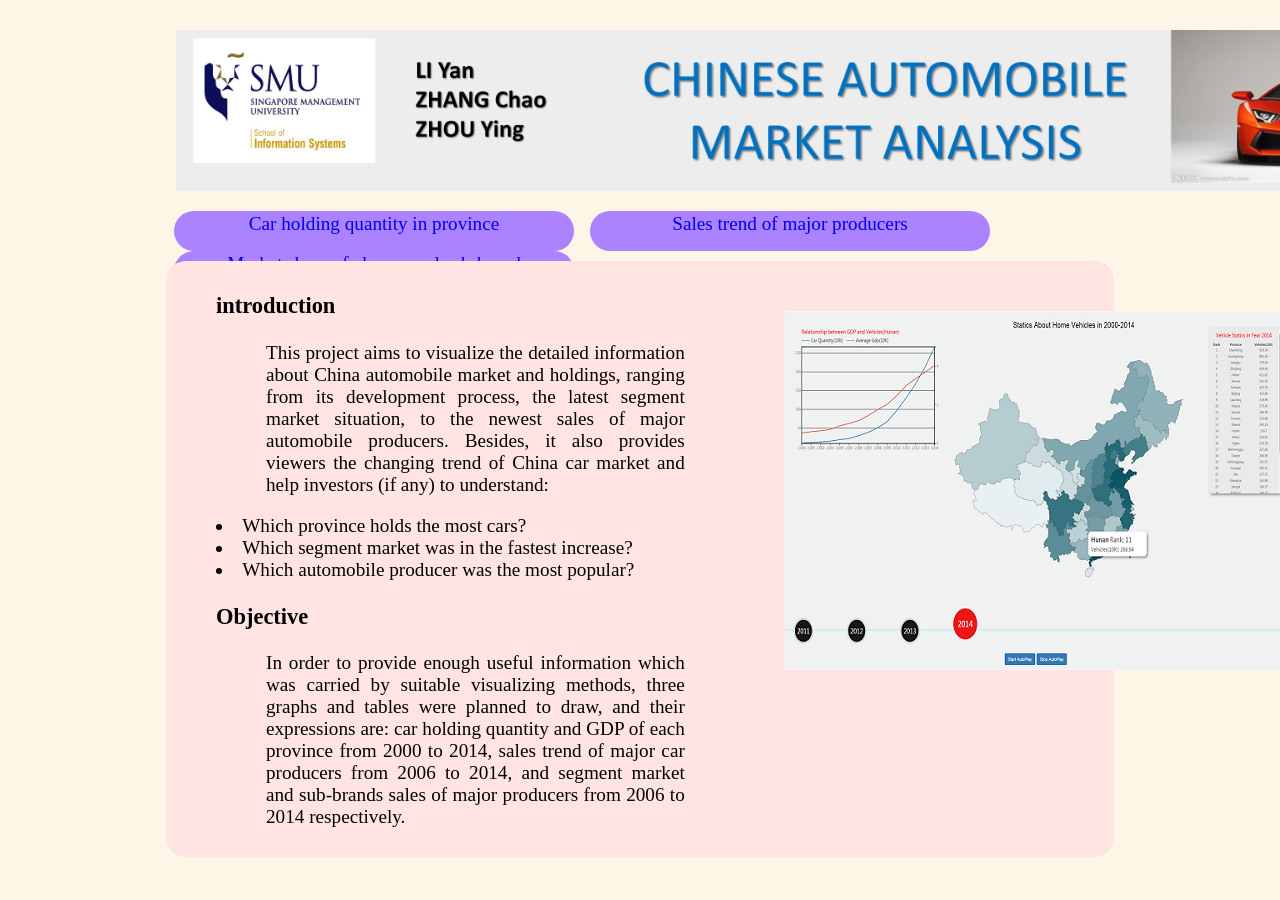
<file: index.html>
<!DOCTYPE HTML>
<html>
<head>
    <meta charset="utf-8">
    <title>CRZ Team</title>

    <link rel="stylesheet" type="text/css" href="css/stylesheet.css">

</head>

<body>
    <div id="body">
        <div id="webheader">
           <img src="img/liyan.png">
            <div id="webtitle"></div>
        </div>

    <!-- Navigation Bar -->
        <div class="nav_bar">
            <a href="graph.html">
                <div class="nav_btn"><span>Car holding quantity in province</span></div>
            </a>
            <a href="http://yanli2014.github.io/sale/">
                <div class="nav_btn"><span>Sales trend of major producers</span></div>
            </a>
            <a href="http://yanli2014.github.io/SalesB/">
                <div class="nav_btn"><span>Market share of classes and sub-brand</span></div>
            </a>
        </div>

    <!-- Home Page -->
        <div id="homepage">
            <div id="homecontent">
                <h3>introduction</h3>
                <p>This project aims to visualize the detailed information about China automobile market and holdings, ranging from its development process, the latest segment market situation, to the newest sales of major automobile producers. Besides, it also provides viewers the changing trend of China car market and help investors (if any) to understand:</p>
                         <li>Which province holds the most cars?</li>
                         <li>Which segment market was in the fastest increase?</li>
                         <li>Which automobile producer was the most popular?</li>
                <h3>Objective</h3>
                <p>In order to provide enough useful information which was carried by suitable visualizing methods, three graphs and tables were planned to draw, and their expressions are: car holding quantity and GDP of each province from 2000 to 2014, sales trend of major car producers from 2006 to 2014, and segment market and sub-brands sales of major producers from 2006 to 2014 respectively.</p>
        
            </div>
            <div id="sideimage">
            <img src="img/china.png">
            </div>
        </div>

    </div>
</body>
</html>
</file>
<file: css/stylesheet.css>
body {
	background-color: #FDF5E6;
	font-family: Comic Sans MS;
	font-size: 1.2em;
}

#body {
	position: relative;
	margin: 20px auto;
	width: 75%;
}

#webheader {
	text-align: center;
	background-color: #FDF5E6;
	padding: 10px;
	margin-bottom: 05px;
	border-radius: 10px;
}

.nav_bar {
	height: 30px;
	margin-bottom: 20px;
}

.nav_btn, .nav_btn_right {
	display: block;
	background-color: #AB82FF;
	text-align: center;
	width: 400px;
	height: 40px;
	margin: 0 8px;
	border-radius: 20px;
}

.nav_btn {
	float: left;
}

.nav_btn_right {
	float: right;
}

.nav_btn:hover, .nav_btn_right:hover {
	font-weight: bold;
}

.nav_btn span, .nav_btn_right span {
	vertical-align: middle;
}

#homepage {
	position: absolute;
	background-color: #FFE4E1;
	border-radius: 20px;
}

#homecontent {
	box-sizing: border-box;
	width: 60%;
	float: left;
	padding: 10px 50px;
}

#homecontent p, #homecontent ul {
	text-align: justify;
	margin-left: 50px;
}

#sideimage {
	box-sizing: border-box;
	width: 40%;
	float: right;
	padding: 50px;
	text-align: center;
}
</file>
